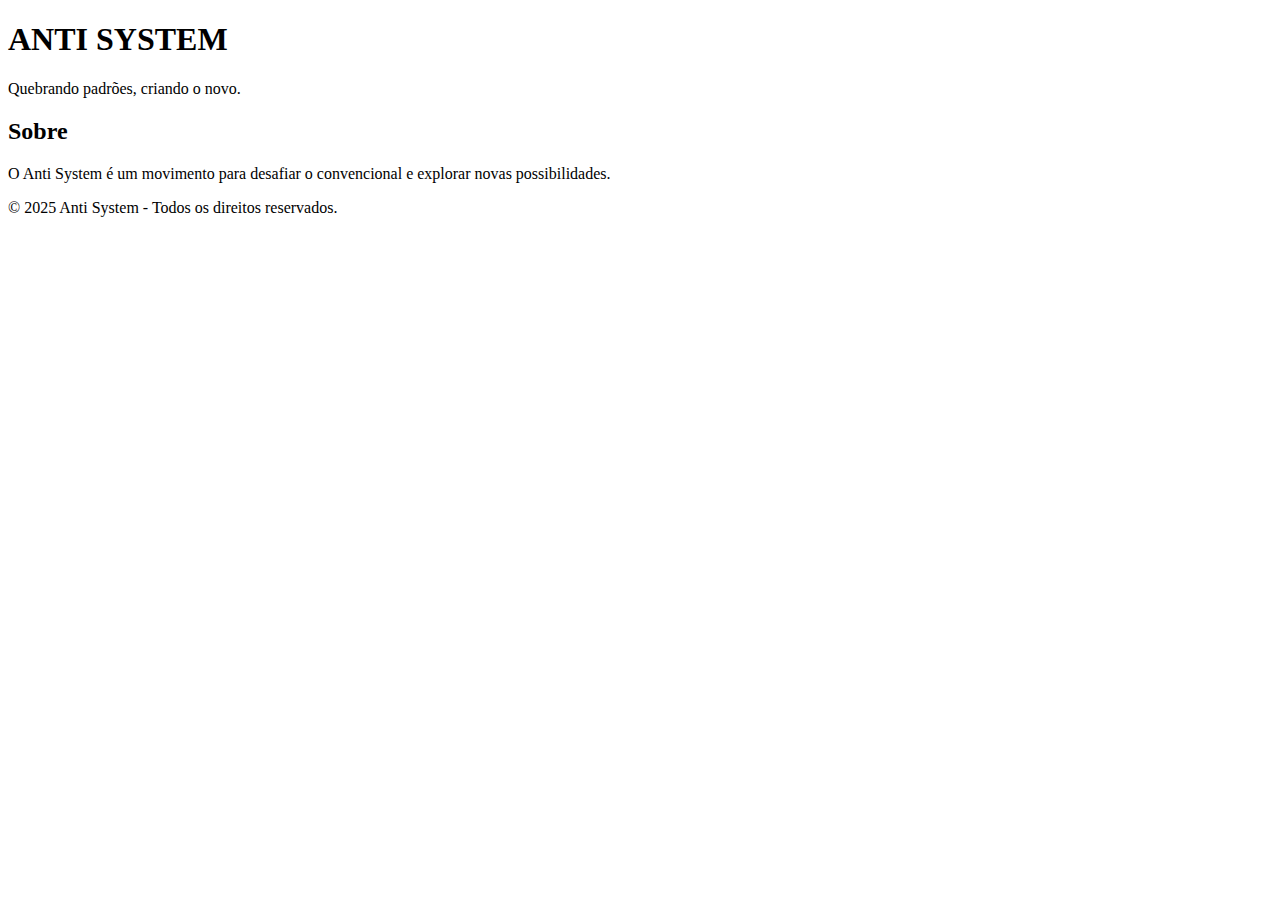
<file: ?/index.html>
<!DOCTYPE html>
<html lang="pt-BR">
<head>
    <meta charset="UTF-8">
    <meta name="viewport" content="width=device-width, initial-scale=1.0">
    <title>Anti System</title>
    <link rel="stylesheet" href="?/style.css">
</head>
<body>
    <header>
        <h1>ANTI SYSTEM</h1>
        <p>Quebrando padrões, criando o novo.</p>
    </header>

    <main>
        <section class="content">
            <h2>Sobre</h2>
            <p>O Anti System é um movimento para desafiar o convencional e explorar novas possibilidades.</p>
        </section>
    </main>

    <footer>
        <p>&copy; 2025 Anti System - Todos os direitos reservados.</p>
    </footer>
</body>
</html>
</file>
